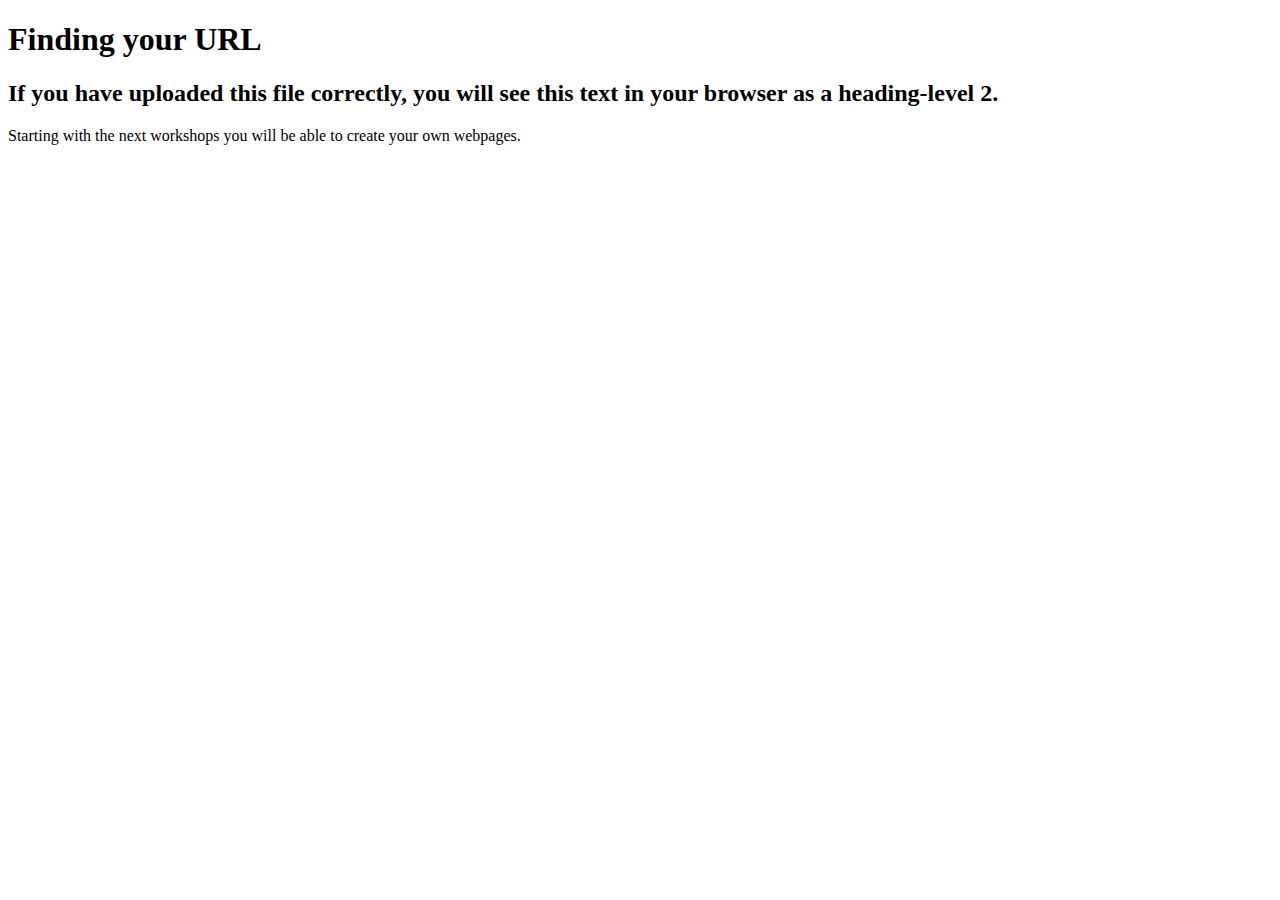
<file: test.html>
<!DOCTYPE html>
<html>
    
    <head>
        <meta charset="utf-8">
       <title>Finding Your URL</title>
        <meta name="description" content="Finding your URL in GitHub">
    </head>
    <body>
        
        <h1>Finding your URL</h1>
        <h2>If you have uploaded this file correctly, you will see this text in your browser as a heading-level 2.</h2>
        
        <p>
            Starting with the next workshops you will be able to create your own webpages.
        </p>
        
    
    </body>
</html>
</file>
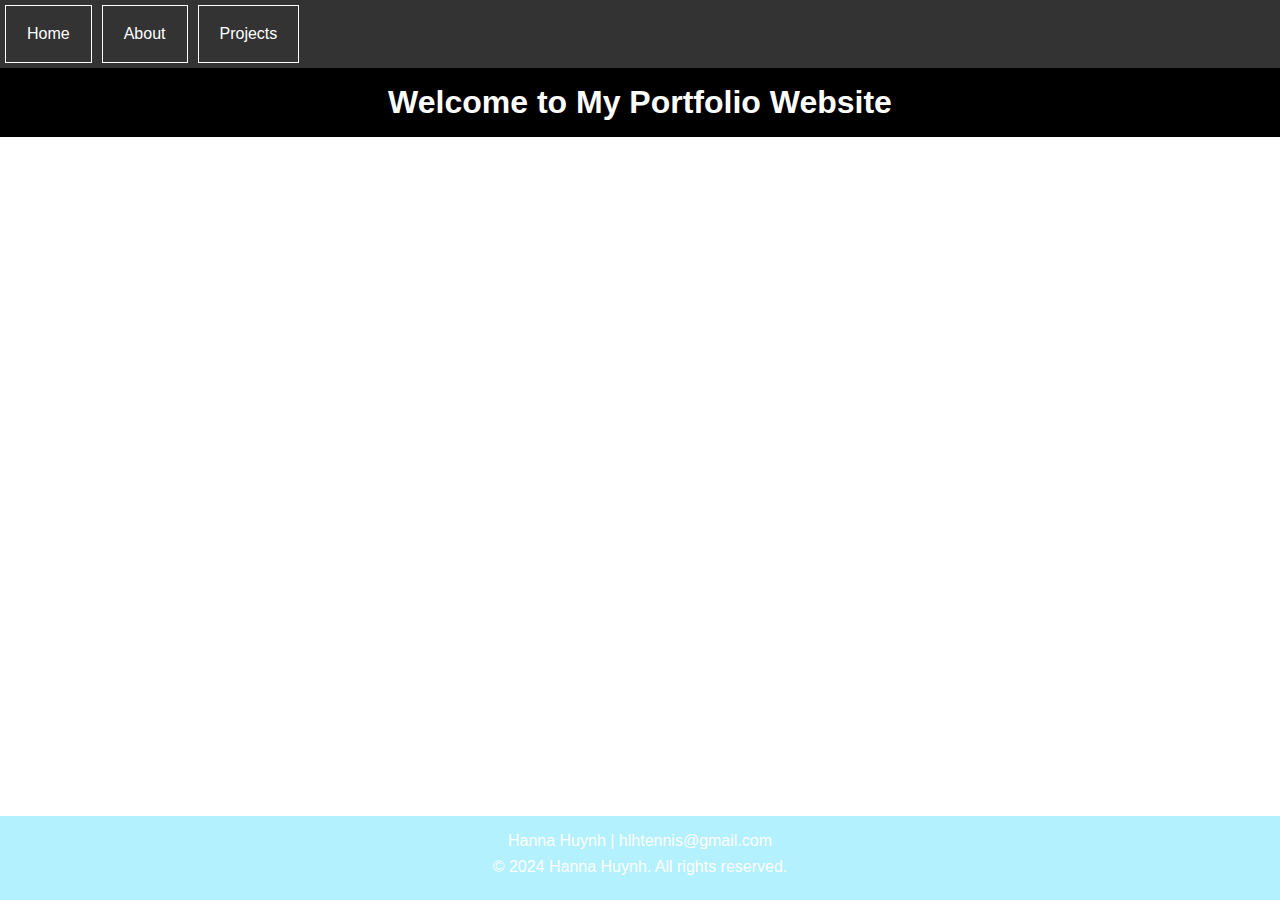
<file: islt_7310/Huynh_template.html>
<!DOCTYPE html>
<html lang="en-US">
<head>
    <meta charset="utf-8">
    <meta name="viewport" content="width=device-width, initial-scale=1.0">
    <title>Hanna Huynh's Portfolio</title>
    <!-- Link to the external stylesheet -->
    <link rel="stylesheet" href="style.css">
    <link rel="stylesheet" href="nav.css"> <!-- Link to the new CSS file -->
</head>
<body>
    <nav>
        <ul>
            <li><a href="index.html">Home</a></li>
            <li><a href="about.html">About</a></li>
            <li><a href="#projects.html">Projects</a></li>
        </ul>
    </nav>
    <header>
        <h1>Welcome to My Portfolio Website</h1>
    </header>
    <main>
        <!-- Content goes here -->
    </main>
    <footer>
        <p>Hanna Huynh | hlhtennis@gmail.com</p>
        <p>&copy; 2024 Hanna Huynh. All rights reserved.</p>
    </footer>
</body>
</html>
</file>
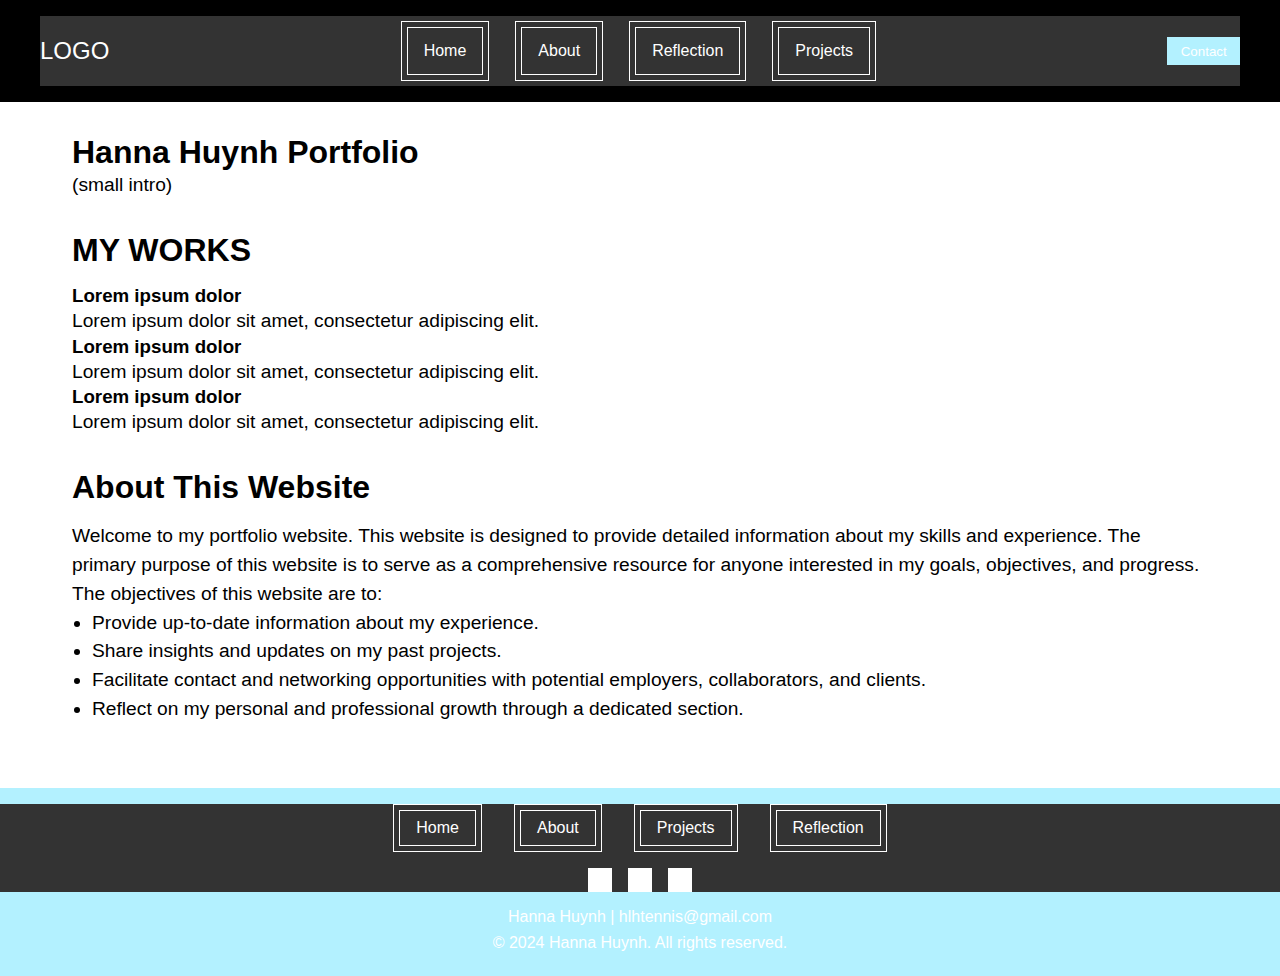
<file: islt_7310/index2.html>
<!DOCTYPE html>
<html lang="en-US">
<head>
    <meta charset="UTF-8">
    <meta name="viewport" content="width=device-width, initial-scale=1.0">
    <title>Hanna Huynh Portfolio</title>
    <link rel="stylesheet" href="style.css">
    <link rel="stylesheet" href="nav.css">
</head>
<body>
    <header>
        <nav>
            <div class="logo">LOGO</div>
            <ul>
                <li><a href="index.html">Home</a></li>
                <li><a href="about.html">About</a></li>
                <li><a href="reflection.html">Reflection</a></li>
                <li><a href="project.html">Projects</a>
                    <ul class="dropdown">
                        <li><a href="#project1.html">Project 1</a></li>
                        <li><a href="#project2.html">Project 2</a></li>
                    </ul>
                </li>
            </ul>
            <button class="contact-btn">Contact</button>
        </nav>
    </header>

    <main>
        <section class="hero">
            <h1>Hanna Huynh Portfolio</h1>
            <p>(small intro)</p>
            <div class="hero-image">
                <div class="image-placeholder"></div>
                <div class="image-dots">
                    <span></span>
                    <span></span>
                    <span></span>
                </div>
            </div>
        </section>

        <section class="works">
            <h2>MY WORKS</h2>
            <div class="work-grid">
                <div class="work-item">
                    <div class="work-image"></div>
                    <h3>Lorem ipsum dolor</h3>
                    <p>Lorem ipsum dolor sit amet, consectetur adipiscing elit.</p>
                </div>
                <div class="work-item">
                    <div class="work-image"></div>
                    <h3>Lorem ipsum dolor</h3>
                    <p>Lorem ipsum dolor sit amet, consectetur adipiscing elit.</p>
                </div>
                <div class="work-item">
                    <div class="work-image"></div>
                    <h3>Lorem ipsum dolor</h3>
                    <p>Lorem ipsum dolor sit amet, consectetur adipiscing elit.</p>
                </div>
            </div>
        </section>

        <section class="about">
            <h2>About This Website</h2>
            <p>
                Welcome to my portfolio website. This website is designed to provide detailed information about my skills and experience. The primary purpose of this website is to serve as a comprehensive resource for anyone interested in my goals, objectives, and progress.
            </p>
            <p>
                The objectives of this website are to:
                <ul>
                    <li>Provide up-to-date information about my experience.</li>
                    <li>Share insights and updates on my past projects.</li>
                    <li>Facilitate contact and networking opportunities with potential employers, collaborators, and clients.</li>
                    <li>Reflect on my personal and professional growth through a dedicated section.</li>
                </ul>
            </p>
        </section>
    </main>

    <footer>
        <nav>
            <ul>
                <li><a href="index.html">Home</a></li>
                <li><a href="about.html">About</a></li>
                <li><a href="project.html">Projects</a></li>
                <li><a href="reflection.html">Reflection</a></li>
            </ul>
            <div class="social-icons">
                <a href="#" class="social-icon"></a>
                <a href="#" class="social-icon"></a>
                <a href="#" class="social-icon"></a>
            </div>
        </nav>
        <p>Hanna Huynh | hlhtennis@gmail.com</p>
        <p>&copy; 2024 Hanna Huynh. All rights reserved.</p>
    </footer>
</body>
</html>
</file>
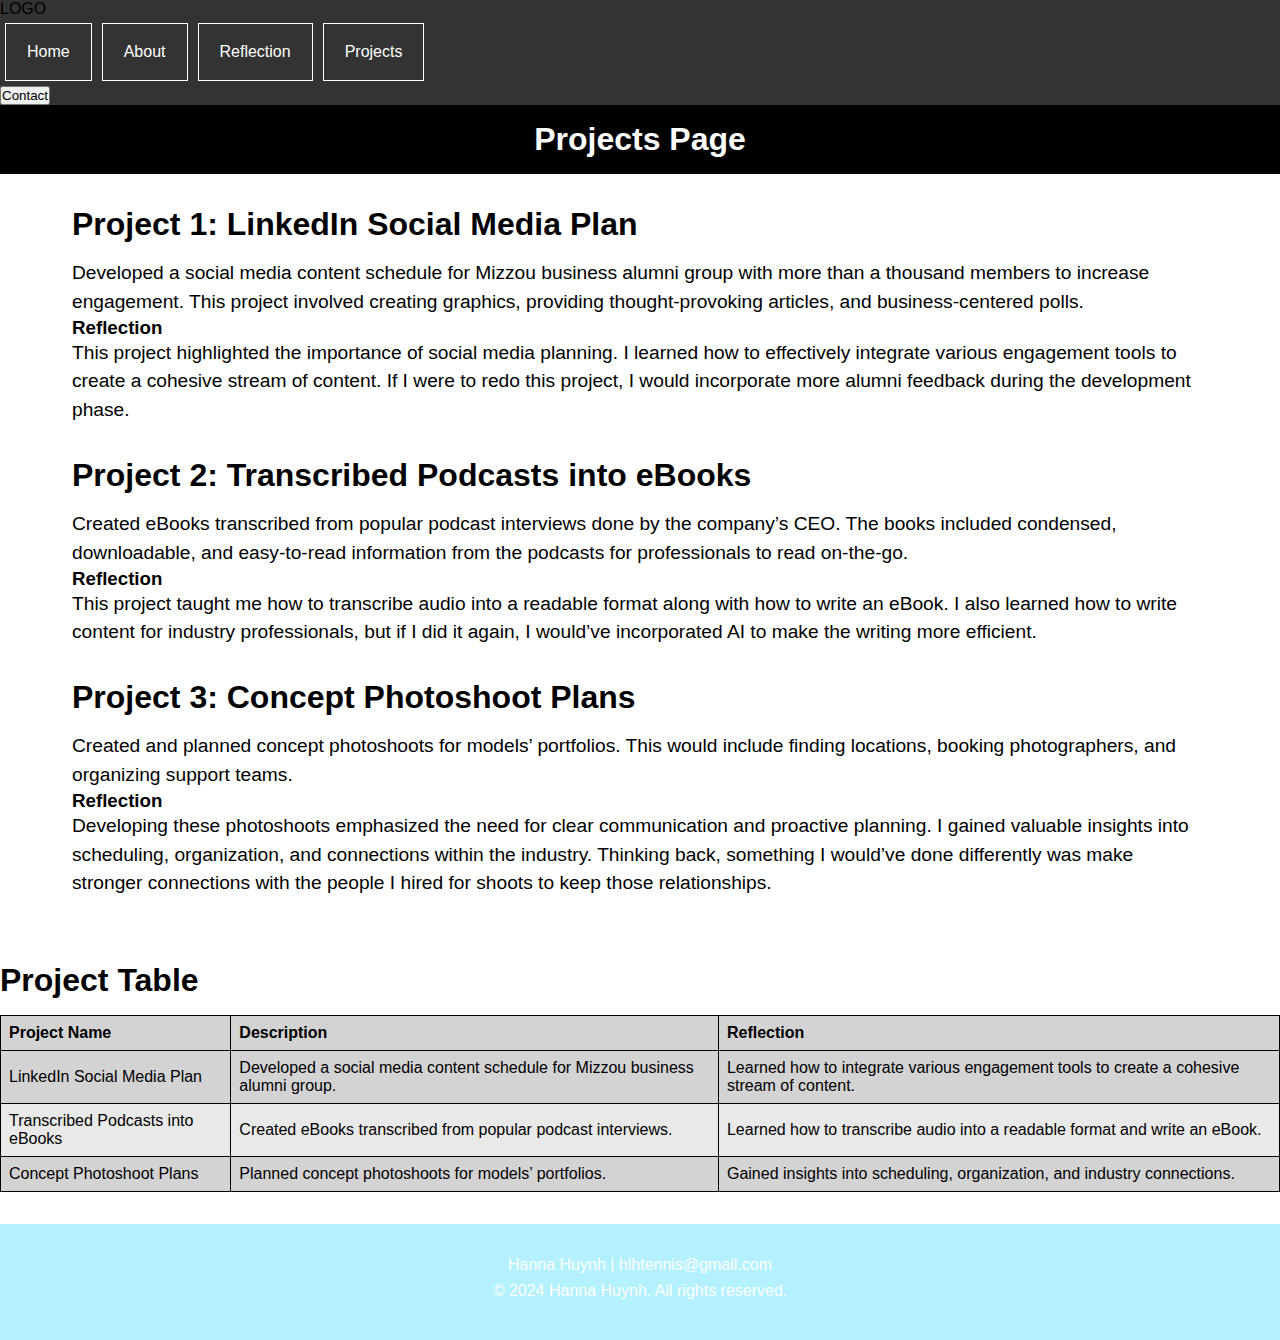
<file: islt_7310/project.html>
<!DOCTYPE html>
<html lang="en-US">
<head>
    <meta charset="utf-8">
    <meta name="viewport" content="width=device-width, initial-scale=1.0">
    <title>Hanna Huynh's Portfolio</title>
    <!-- Link to the external stylesheet -->
    <link rel="stylesheet" href="style.css">
    <link rel="stylesheet" href="nav.css"> <!-- Link to the new CSS file -->
</head>
<body>
        <nav>
            <div class="logo">LOGO</div>
            <ul>
                <li><a href="index.html">Home</a></li>
                <li><a href="about.html">About</a></li>
                <li><a href="reflection.html">Reflection</a></li>
                <li><a href="project.html">Projects</a>
                    <ul class="dropdown">
                        <li><a href="#">Project 1</a></li>
                        <li><a href="#">Project 2</a></li>
                        <li><a href="#">Project 3</a></li>
                    </ul>
                </li>
            </ul>
            <button class="contact-btn" onclick="location.href='contact.html'">Contact</button>
        </nav>
    <header>
        <h1>Projects Page</h1>
    </header>
         <main>
        <!-- Project 1: LinkedIn Social Media Plan -->
        <section id="project1">
            <h2>Project 1: LinkedIn Social Media Plan</h2>
            <p>Developed a social media content schedule for Mizzou business alumni group with more than a thousand members to increase engagement. This project involved creating graphics, providing thought-provoking articles, and business-centered polls.</p>
            <h3>Reflection</h3>
            <p>This project highlighted the importance of social media planning. I learned how to effectively integrate various engagement tools to create a cohesive stream of content. If I were to redo this project, I would incorporate more alumni feedback during the development phase.</p>
        </section>

        <!-- Project 2: Transcribed Podcasts into eBooks -->
        <section id="project2">
            <h2>Project 2: Transcribed Podcasts into eBooks</h2>
            <p>Created eBooks transcribed from popular podcast interviews done by the company’s CEO. The books included condensed, downloadable, and easy-to-read information from the podcasts for professionals to read on-the-go.</p>
            <h3>Reflection</h3>
            <p>This project taught me how to transcribe audio into a readable format along with how to write an eBook. I also learned how to write content for industry professionals, but if I did it again, I would’ve incorporated AI to make the writing more efficient.</p>
        </section>

        <!-- Project 3: Concept Photoshoot Plans -->
        <section id="project3">
            <h2>Project 3: Concept Photoshoot Plans</h2>
            <p>Created and planned concept photoshoots for models’ portfolios. This would include finding locations, booking photographers, and organizing support teams.</p>
            <h3>Reflection</h3>
            <p>Developing these photoshoots emphasized the need for clear communication and proactive planning. I gained valuable insights into scheduling, organization, and connections within the industry. Thinking back, something I would’ve done differently was make stronger connections with the people I hired for shoots to keep those relationships.</p>
        </section>
    </main>

            <!-- Table Section -->
        <section id="project-table">
            <h2>Project Table</h2>
            <figure>
                <table>
                    <thead>
                        <tr>
                            <th>Project Name</th>
                            <th>Description</th>
                            <th>Reflection</th>
                        </tr>
                    </thead>
                    <tbody>
                        <tr>
                            <td>LinkedIn Social Media Plan</td>
                            <td>Developed a social media content schedule for Mizzou business alumni group.</td>
                            <td>Learned how to integrate various engagement tools to create a cohesive stream of content.</td>
                        </tr>
                        <tr>
                            <td>Transcribed Podcasts into eBooks</td>
                            <td>Created eBooks transcribed from popular podcast interviews.</td>
                            <td>Learned how to transcribe audio into a readable format and write an eBook.</td>
                        </tr>
                        <tr>
                            <td>Concept Photoshoot Plans</td>
                            <td>Planned concept photoshoots for models’ portfolios.</td>
                            <td>Gained insights into scheduling, organization, and industry connections.</td>
                        </tr>
                    </tbody>
                </table>
            </figure>
        </section>
    </main>
    <footer>

        <!-- Content goes here -->
    <footer>
        <p>Hanna Huynh | hlhtennis@gmail.com</p>
        <p>&copy; 2024 Hanna Huynh. All rights reserved.</p>
    </footer>
</body>
</html>
</file>
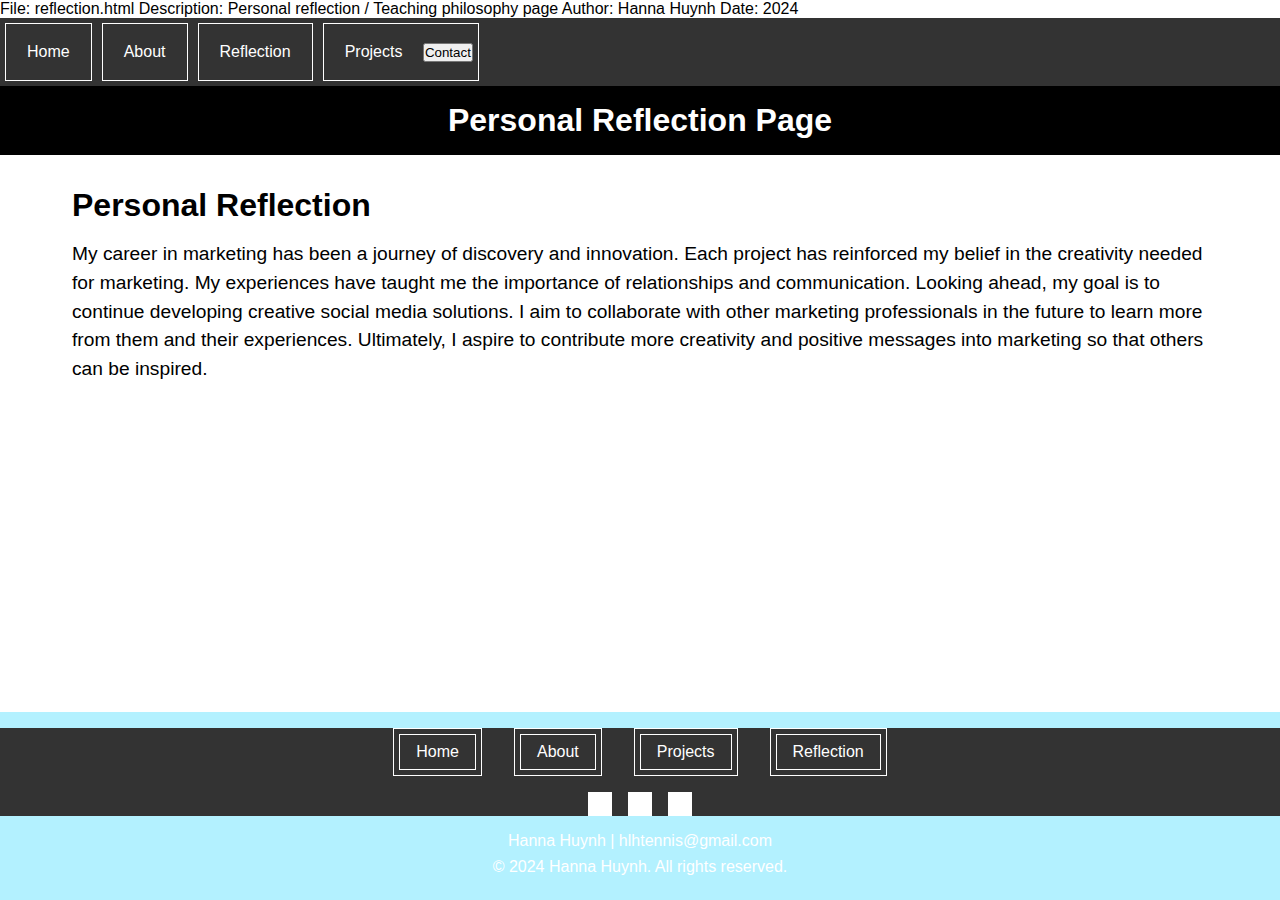
<file: islt_7310/reflection.html>
File: reflection.html
    Description: Personal reflection / Teaching philosophy page
    Author: Hanna Huynh
    Date: 2024
<!DOCTYPE html>
<html lang="en-US">
<head>
    <meta charset="UTF-8">
    <meta name="viewport" content="width=device-width, initial-scale=1.0">
    <title>My Personal Reflection</title>
    <!-- Link to the external stylesheet -->
    <link rel="stylesheet" href="style.css">
</head>
<body>
    <!-- Header Section -->
    <link rel="stylesheet" href="style.css">
       <link rel="stylesheet" href="nav.css"> <!-- Link to the new CSS file -->
</head>
<body>
<nav>
    <ul>
                <li><a href="index.html">Home</a></li>
                <li><a href="about.html">About</a></li>
                <li><a href="reflection.html">Reflection</a></li>
                <li><a href="project.html">Projects</a>
                    <ul class="dropdown">
                    <ul class="dropdown">
                        <li><a href="#">Project 1</a></li>
                        <li><a href="#">Project 2</a></li>
                        <li><a href="#">Project 3</a></li>
                    </ul>
                </li>
            </ul>
            <button class="contact-btn">Contact</button>
        </nav>
    <header>
        <h1>Personal Reflection Page</h1>
    </header>
    <main>
        <section>
            <h2>Personal Reflection</h2>
            <p>My career in marketing has been a journey of discovery
and innovation. Each project has reinforced my belief in the creativity needed
for marketing. My experiences have taught me the importance of
relationships and communication. Looking ahead, my goal is to continue
developing creative social media solutions. I aim to collaborate with other
marketing professionals in the future to learn more from them and their
experiences. Ultimately, I aspire to contribute more creativity and positive
messages into marketing so that others can be inspired.
</p>
        </section>
    </main>
  
    <footer>
        <nav>
            <ul>
                <li><a href="index.html">Home</a></li>
                <li><a href="about.html">About</a></li>
                <li><a href="project.html">Projects</a></li>
                <li><a href="reflection.html">Reflection</a></li>
            </ul>
            <div class="social-icons">
                <a href="#" class="social-icon"></a>
                <a href="#" class="social-icon"></a>
                <a href="#" class="social-icon"></a>
            </div>
        </nav>
        <p>Hanna Huynh | hlhtennis@gmail.com</p>
        <p>&copy; 2024 Hanna Huynh. All rights reserved.</p>
    </footer>
</body>
</html>
</file>
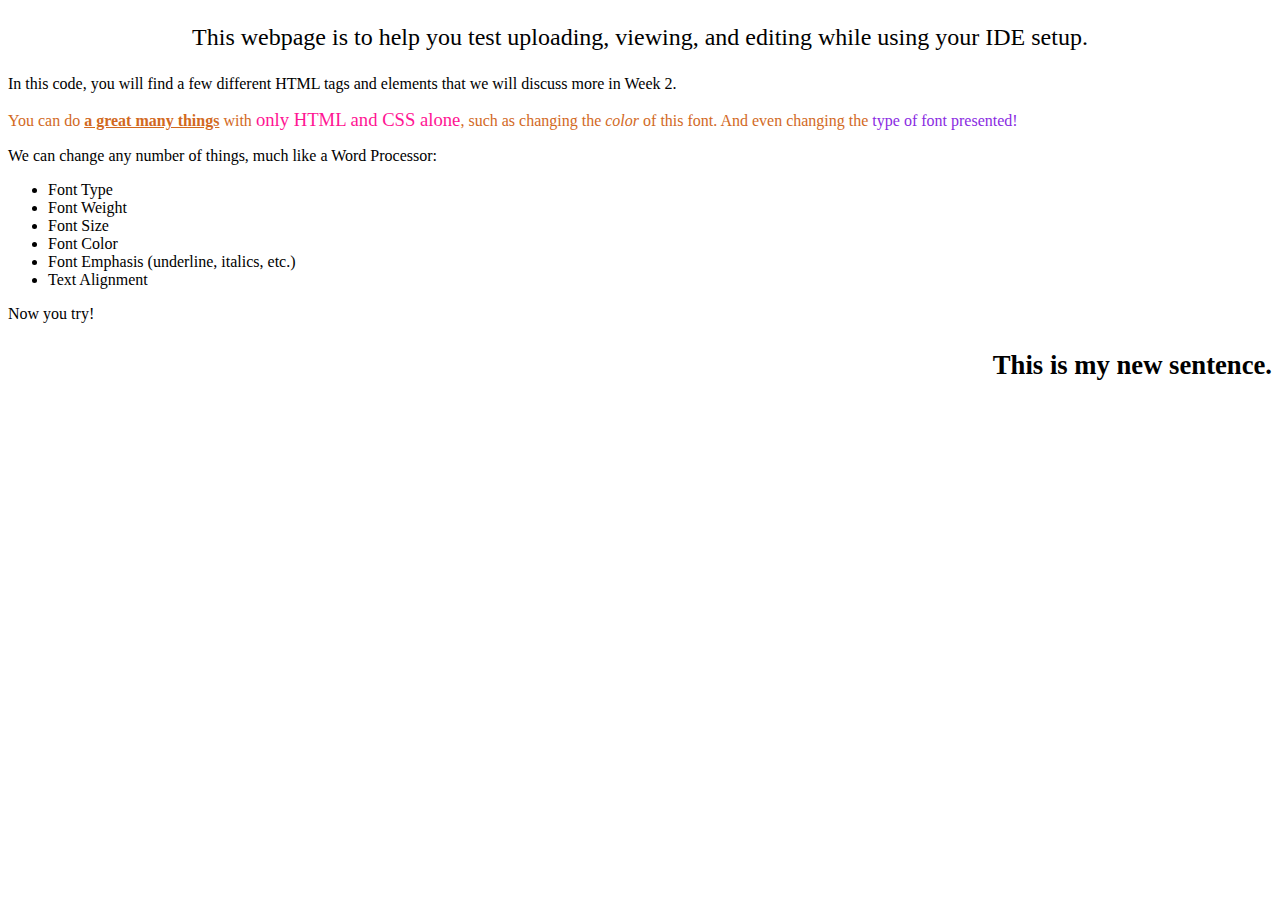
<file: islt_7310/webpageTest.html>
<!DOCTYPE html>
<html lang="en-US">
<head>
    <title>testing your website</title>
    <meta charset="utf-8">
</head>
<body>
<p style="text-align: center; font-size: 18pt;">This webpage is to help you test uploading, viewing, and editing while using your IDE setup.</p>
    
<p>In this code, you will find a few different HTML tags and elements that we will discuss more in Week 2.</p>
    <p style="color:chocolate;">You can do <span style="font-weight: 600; text-decoration: underline;"> a great many things</span> with <span style="font-size: 14pt; color: deeppink;">only HTML and CSS alone</span>, such as changing the <em>color</em> of this font. And even changing the <span style="font-family: cursive; color:blueviolet;"> type of font presented!</span></p>
    <p>We can change any number of things, much like a Word Processor:</p>
    <ul>
    <li>Font Type</li>
        <li>Font Weight</li>
        <li>Font Size</li>
        <li>Font Color</li>
        <li>Font Emphasis (underline, italics, etc.)</li>
        <li>Text Alignment</li>
    </ul>
    <p> Now you try! </p>
    <p style="text-align: right; font-weight: bold; font-size: 20pt;"> This is my new sentence.</p>
    
</body>
</html>
</file>
<file: islt_7310/nav.css>
/* Original nav styles */
nav {
    background-color: #333; /* Background color of the nav bar */
}

nav ul {
    list-style-type: none; /* Remove bullets */
    margin: 0;
    padding: 0;
    overflow: hidden; /* Ensure no overflow issues */
    background-color: #333;
}

nav ul li {
    float: left; /* Align list items horizontally */
    display: inline;
    position: relative;
    margin: 5px; /* Space between items */
    padding: 5px; /* Space inside items */
    border: 1px solid #fff; /* Border around items */
}

nav ul li a {
    display: inline-block;
    color: white;
    text-align: center;
    padding: 14px 16px;
    text-decoration: none;
}

nav ul li ul {
    display: none;
    position: absolute;
    background-color: #333;
    list-style-type: none;
    padding: 0;
    margin: 0;
}

nav ul li:hover ul {
    display: block;
    top: 100%;
    left: 0;
}

nav ul li ul li {
    display: block;
}

nav ul li ul li a {
    padding: 10px 16px;
    color: white; /* Text color */
    text-align: center;
    text-decoration: none; /* Remove underline from links */
}

nav ul li a:hover {
    background-color: #111; /* Change background on hover */
}

/* New dropdown styles */
header ul li {
    position: relative;
}

header ul li .dropdown {
    display: none;
    position: absolute;
    top: 100%;
    left: 0;
    background-color: #333;
    list-style: none;
    padding: 0;
    margin: 0;
    border: 1px solid #fff;
}

header ul li .dropdown li {
    margin: 0;
}

header ul li .dropdown li a {
    color: #fff;
    padding: 0.5em 1em;
    display: block;
}

header ul li .dropdown li a:hover {
    background-color: #fff;
    color: #333;
}

header ul li:hover .dropdown {
    display: block;
}
</file>
<file: islt_7310/style.css>
/* Reset CSS */
* {
    margin: 0;
    padding: 0;
    box-sizing: border-box;
}

/* General styles */
body {
    font-family: Arial, sans-serif;
    display: flex;
    flex-direction: column;
    min-height: 100vh;
    color: #000;
    background-color: #FFFFFF;
}

header, footer {
    background: #000;
    color: #fff;
    text-align: center;
    padding: 1em 0;
}

header nav {
    display: flex;
    justify-content: space-between;
    align-items: center;
    max-width: 1200px;
    margin: 0 auto;
}

header .logo {
    font-size: 1.5em;
}

header ul {
    list-style: none;
    display: flex;
    gap: 1em;
}

header ul li {
    position: relative;
}

header ul li a {
    text-decoration: none;
    color: #fff;
    padding: 0.5em 1em;
    border: 1px solid #fff;
}

header ul li a:hover, header ul li a.active {
    background-color: #fff;
    color: #333;
}

header .contact-btn {
    background-color: #b3f1ff;
    color: white;
    border: none;
    padding: 0.5em 1em;
    cursor: pointer;
}

header .contact-btn:hover {
    background-color: #45a049;
}

main {
    flex: 1;
    max-width: 1200px;
    margin: 0 auto;
    padding: 2em;
    background-color: #FFFFFF;
}

section {
    margin-bottom: 2em;
}

section h2 {
    font-size: 2em;
    margin-bottom: 0.5em;
}

section p, section ul {
    font-size: 1.2em;
    line-height: 1.5;
}

section ul {
    list-style-type: disc;
    padding-left: 20px;
}

footer {
    background-color: #b3f1ff;
    color: #fff;
    text-align: center;
    padding: 1em 0;
}

footer nav ul {
    display: flex;
    justify-content: center;
    list-style: none;
    padding: 0;
    margin-bottom: 1em;
}

footer nav ul li {
    margin: 0 1em;
}

footer nav ul li a {
    text-decoration: none;
    color: #fff;
    padding: 0.5em 1em;
    border: 1px solid #fff;
}

footer nav ul li a:hover {
    background-color: #fff;
    color: #4CAF50;
}

footer .social-icons {
    display: flex;
    justify-content: center;
    gap: 1em;
    margin-bottom: 1em;
}

footer .social-icons .social-icon {
    width: 24px;
    height: 24px;
    background-color: #fff;
}

footer p {
    margin-bottom: 0.5em;
}

footer p a {
    color: #fff;
    text-decoration: none;
}

footer p a img {
    width: 16px;
    height: 16px;
    margin-right: 0.5em;
}

/* Form styles */
form {
    display: flex;
    flex-direction: column;
    max-width: 600px;
    margin: auto;
}

label {
    margin-top: 10px;
}

input, textarea {
    padding: 10px;
    margin-top: 5px;
}

input[type="submit"] {
    margin-top: 20px;
    padding: 10px;
    background-color: #4CAF50;
    color: white;
    border: none;
    cursor: pointer;
}

input[type="submit"]:hover {
    background-color: #45a049;
}

@media (max-width: 600px) {
    form {
        width: 100%;
        padding: 0 10px;
    }
}

/* Style for the table */
table {
    width: 100%;
    border-collapse: collapse;
    border: 1px solid #000; /* Add border to table */
}

thead {
    background-color: #f2f2f2;
}

tbody tr:nth-child(odd) {
    background-color: #f9f9f9;
}

tbody tr:nth-child(even) {
    background-color: #e9e9e9;
}

thead tr, tbody tr:first-child, tbody tr:last-child {
    background-color: #d3d3d3;
}

th, td {
    border: 1px solid #000; /* Ensure all cells have a black border */
    padding: 8px;
    text-align: left;
}

caption {
    caption-side: top;
    text-align: center;
    font-weight: bold;
    margin-bottom: 10px;
}

@media screen and (max-width: 600px) {
    table, thead, tbody, th, td, tr {
        display: block;
    }

    thead tr {
        display: none;
    }

    tbody tr {
        margin-bottom: 10px;
    }

    td {
        text-align: right;
        padding-left: 50%;
        position: relative;
    }

    td::before {
        content: attr(data-label);
        position: absolute;
        left: 0;
        width: 50%;
        padding-left: 15px;
        font-weight: bold;
        text-align: left;
    }
}
</file>
